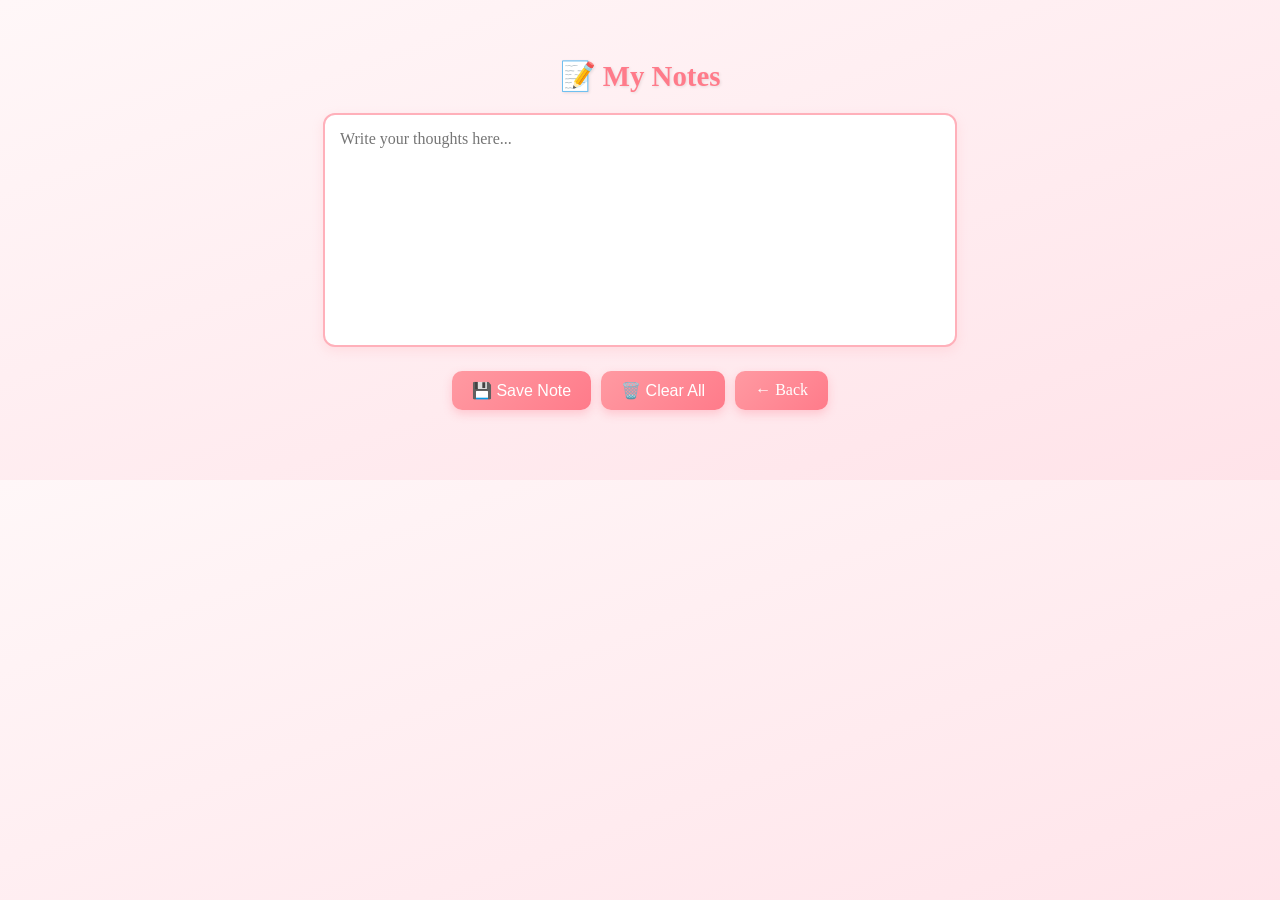
<file: notes.html>
<!DOCTYPE html>
<html lang="en">
<head>
    <meta charset="UTF-8">
    <meta name="viewport" content="width=device-width, initial-scale=1.0">
    <title>Document</title>
</head>
<style>
    body{
    font-family: "Playfair Display", serif;
      background: linear-gradient(160deg, #fff7f8, #ffe3e9);
      color: #333;
      margin: 0;
      padding: 40px 20px;
      text-align: center;
    }
    h1{
        color: #ff7b8a;
        margin-bottom: 20px;
        font-size: 1.8rem;
        text-shadow: 1px 1px 3px rgba(0,0,0,0.1);
    }
      textarea {
      width: 90%;
      max-width: 600px;
      height: 200px;
      border-radius: 12px;
      border: 2px solid #ffb0ba;
      padding: 15px;
      font-size: 1rem;
      font-family: "Playfair Display", serif;
      outline: none;
      resize: none;
      box-shadow: 0 4px 12px rgba(255, 155, 165, 0.2);
      transition: box-shadow 0.3s;
    }
      textarea:focus {
      box-shadow: 0 0 10px rgba(255, 155, 165, 0.5);
    }

    .buttons {
      margin-top: 20px;
      display: flex;
      justify-content: center;
      gap: 10px;
      flex-wrap: wrap;
    }

    button, a.back {
      padding: 10px 20px;
      border: none;
      border-radius: 10px;
      background: linear-gradient(135deg, #ff9aa2, #ff7b8a);
      color: white;
      cursor: pointer;
      font-size: 1rem;
      transition: all 0.3s ease;
      box-shadow: 0 4px 10px rgba(255, 120, 140, 0.3);
      text-decoration: none;
      display: inline-block;
    }

    button:hover, a.back:hover {
      transform: translateY(-3px);
      box-shadow: 0 6px 15px rgba(255, 120, 140, 0.4);
    }

    ul {
      list-style: none;
      padding: 0;
      max-width: 600px;
      margin: 30px auto 0;
      text-align: left;
    }

    li {
      background: rgba(255, 255, 255, 0.7);
      backdrop-filter: blur(6px);
      border-radius: 10px;
      padding: 10px 15px;
      margin: 8px 0;
      display: flex;
      justify-content: space-between;
      align-items: center;
      font-style: italic;
      box-shadow: 0 4px 8px rgba(255, 120, 140, 0.15);
    }

    li button {
      background: none;
      color: #ff7b8a;
      border: none;
      font-size: 1rem;
      cursor: pointer;
      transition: color 0.2s;
    }

    li button:hover {
      color: #d04d5f;
    }
</style>
<body>
    <h1>📝 My Notes</h1>
    <textarea id="noteInput" placeholder="Write your thoughts here..."></textarea>
    <div class="buttons">
        <button id="saveNote">💾 Save Note</button>
        <button id="clearNotes">🗑️ Clear All</button>
        <a class="back" href="#" onclick="window.close()">← Back</a>
  </div>
  <ul id="noteList"></ul>
   <script>
    const noteInput = document.getElementById("noteInput");
    const noteList = document.getElementById("noteList");

    function loadNotes() {
      const notes = JSON.parse(localStorage.getItem("myNotes") || "[]");
      noteList.innerHTML = "";
      notes.forEach((note, index) => {
        const li = document.createElement("li");
        li.textContent = note;
        const delBtn = document.createElement("button");
        delBtn.textContent = "✖";
        delBtn.onclick = () => deleteNote(index);
        li.appendChild(delBtn);
        noteList.appendChild(li);
      });
    }
      function saveNote() {
      const text = noteInput.value.trim();
      if (text === "") return alert("Write something first!");
      const notes = JSON.parse(localStorage.getItem("myNotes") || "[]");
      notes.push(text);
      localStorage.setItem("myNotes", JSON.stringify(notes));
      noteInput.value = "";
      loadNotes();
    }

    function deleteNote(index) {
      const notes = JSON.parse(localStorage.getItem("myNotes") || "[]");
      notes.splice(index, 1);
      localStorage.setItem("myNotes", JSON.stringify(notes));
      loadNotes();
    }

    function clearAll() {
      if (confirm("Delete all notes?")) {
        localStorage.removeItem("myNotes");
        loadNotes();
      }
    }

    document.getElementById("saveNote").addEventListener("click", saveNote);
    document.getElementById("clearNotes").addEventListener("click", clearAll);

    loadNotes();
  </script>
</body>
</html>
</file>
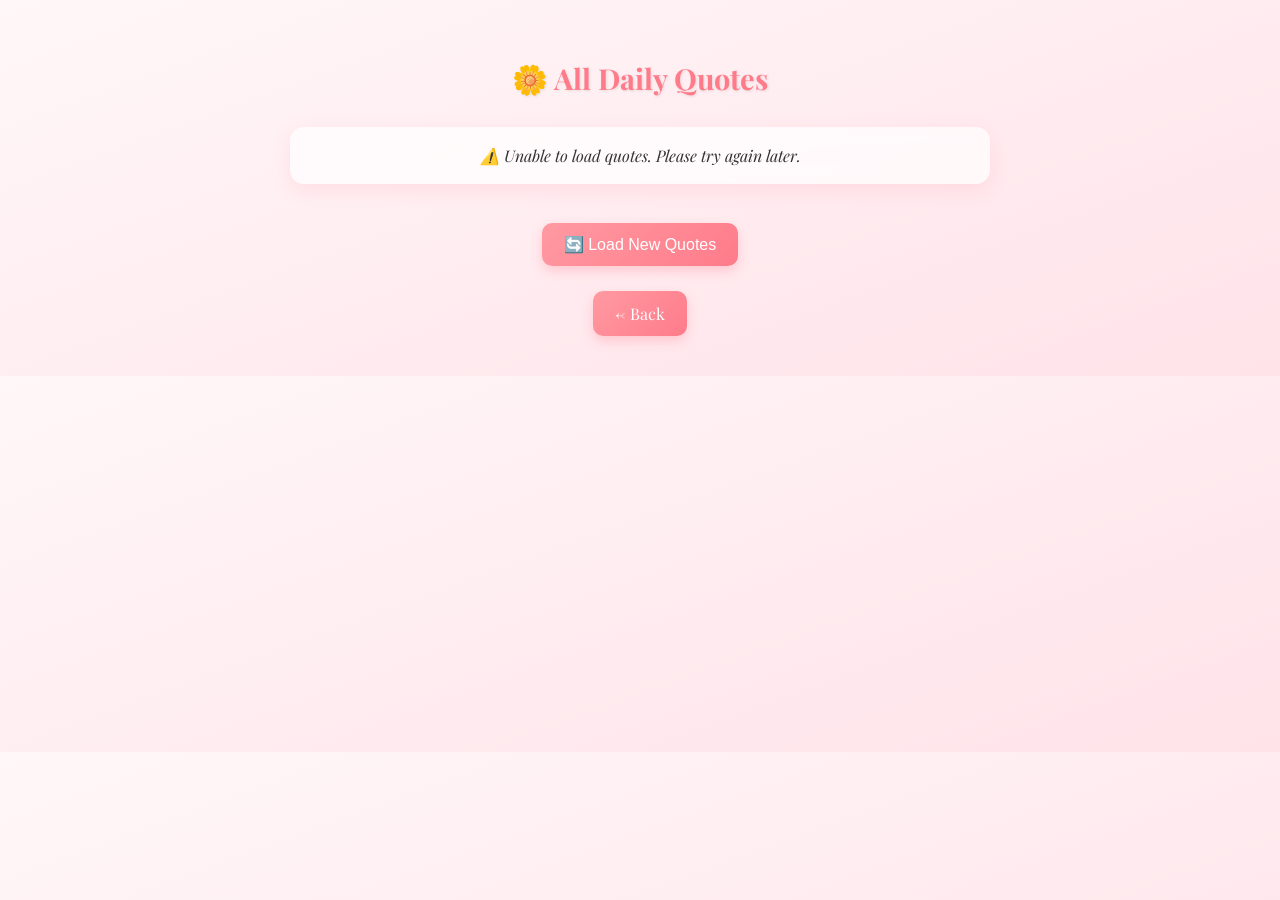
<file: quotes.html>
<!DOCTYPE html>
<html lang="en">
<head>
  <meta charset="UTF-8">
  <meta name="viewport" content="width=device-width, initial-scale=1.0">
  <title>🌸 All Quotes</title>
  <link href="https://fonts.googleapis.com/css2?family=Playfair+Display:ital,wght@0,400;1,500&display=swap" rel="stylesheet">
  <style>
    body {
      font-family: "Playfair Display", serif;
      background: linear-gradient(160deg, #fff7f8, #ffe3e9);
      color: #333;
      margin: 0;
      padding: 40px 20px;
      text-align: center;
      overflow-y: auto;
    }

    h1 {
      color: #ff7b8a;
      margin-bottom: 30px;
      font-size: 1.8rem;
      text-shadow: 1px 1px 3px rgba(0,0,0,0.1);
    }

    ul {
      list-style: none;
      padding: 0;
      max-width: 700px;
      margin: 0 auto;
    }

    li {
      background: rgba(255, 255, 255, 0.7);
      backdrop-filter: blur(8px);
      border-radius: 14px;
      margin: 14px 0;
      padding: 18px 22px;
      font-style: italic;
      box-shadow: 0 6px 20px rgba(255, 120, 140, 0.15);
      opacity: 0;
      transform: translateY(20px);
      animation: fadeInUp 0.5s ease forwards;
    }

    @keyframes fadeInUp {
      to {
        opacity: 1;
        transform: translateY(0);
      }
    }

    button, a.back {
      margin-top: 25px;
      padding: 12px 22px;
      border: none;
      border-radius: 10px;
      background: linear-gradient(135deg, #ff9aa2, #ff7b8a);
      color: #fff;
      font-size: 1rem;
      cursor: pointer;
      text-decoration: none;
      transition: all 0.3s ease;
      display: inline-block;
      box-shadow: 0 5px 12px rgba(255, 120, 140, 0.3);
    }

    button:hover, a.back:hover {
      transform: translateY(-3px);
      box-shadow: 0 8px 18px rgba(255, 120, 140, 0.4);
    }

    @media (max-width: 600px) {
      li {
        font-size: 0.9rem;
        padding: 14px 18px;
      }
      button, a.back {
        font-size: 0.85rem;
        padding: 10px 16px;
      }
    }
  </style>
</head>
<body>
  <h1>🌼 All Daily Quotes</h1>
  <ul id="quoteList"><li>Loading quotes...</li></ul>
  <button onclick="loadQuotes()">🔄 Load New Quotes</button>
  <br />
  <a class="back" href="#" onclick="window.close()">← Back</a>

  <script>
    async function loadQuotes() {
      try {
        const response = await fetch("https://zenquotes.io/api/quotes");
        const data = await response.json();
        const quoteList = document.getElementById("quoteList");
        quoteList.innerHTML = "";

        data.slice(0, 15).forEach((q, index) => {
          const li = document.createElement("li");
          li.textContent = `“${q.q}” — ${q.a}`;
          li.style.animationDelay = `${index * 0.08}s`;
          quoteList.appendChild(li);
        });
      } catch (error) {
        console.error(error);
        document.getElementById("quoteList").innerHTML =
          "<li>⚠️ Unable to load quotes. Please try again later.</li>";
      }
    }

    loadQuotes();
  </script>
</body>
</html>
</file>
